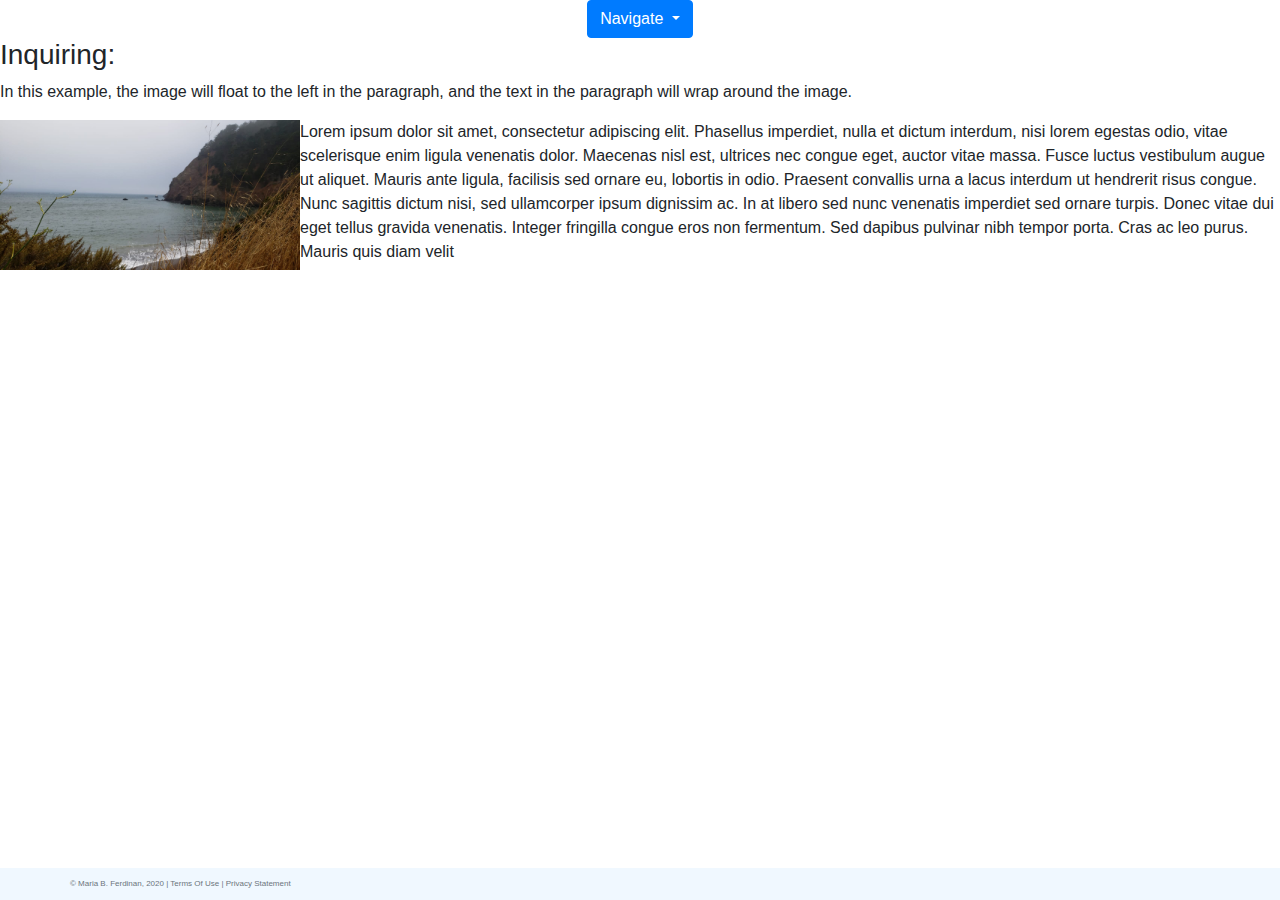
<file: Inquiring.html>
<!DOCTYPE html>
<html lang="en">
<head>
    <meta charset="UTF-8">
    <title>Inquiring</title>
    <link rel="stylesheet"
          href="https://stackpath.bootstrapcdn.com/bootstrap/4.4.1/css/bootstrap.min.css"
          integrity="sha384-Vkoo8x4CGsO3+Hhxv8T/Q5PaXtkKtu6ug5TOeNV6gBiFeWPGFN9MuhOf23Q9Ifjh"
          crossorigin="anonymous">
    <link href="css/main.css" rel="stylesheet">
</head>


<body>
<div class="row">
    <div class="col-md-12 web-dropdown text-center">
        <div class="dropdown btn-group">

            <button class="btn btn-primary dropdown-toggle" type="button" data-toggle="dropdown">Navigate
                <span class="caret"></span>
            </button>

            <ul class="dropdown-menu">
                <li><a href="index.html">Home</a></li>
                <li><a href="aboutme.html">About Me</a></li>
                <li><a href="expertise.html">Expertise</a></li>
                <li><a href="inquiring.html">Inquiring</a></li>
                <li><a href="pastime.html">Pastime</a></li>
                <li><a href="contact.html">Contact Me</a></li>
            </ul>

        </div>
    </div>
</div>


<div>


    <h3>Inquiring:</h3>
    <p>In this example, the image will float to the left in the paragraph, and the text in the paragraph will wrap around the image.</p>
    <p><img src="images/sanfran-beach.jpg" alt="Myself" class="float-left" width="300" height="150">
        Lorem ipsum dolor sit amet, consectetur adipiscing elit. Phasellus imperdiet, nulla et dictum interdum, nisi lorem egestas odio, vitae scelerisque enim ligula venenatis dolor. Maecenas nisl est,
        ultrices nec congue eget, auctor vitae massa. Fusce luctus vestibulum augue ut aliquet. Mauris ante ligula, facilisis sed ornare eu,
        lobortis in odio. Praesent convallis urna a lacus interdum ut hendrerit risus congue. Nunc sagittis dictum nisi, sed ullamcorper ipsum
        dignissim ac. In at libero sed nunc venenatis imperdiet sed ornare turpis. Donec vitae dui eget tellus gravida venenatis. Integer fringilla
        congue eros non fermentum. Sed dapibus pulvinar nibh tempor porta. Cras ac leo purus. Mauris quis diam velit</p>
</div>


</div>
<footer class="footer page-footer font-small ">
    <div class="container">
        <div class="row">
            <span class="text-muted">&copy; Maria B. Ferdinan, 2020 |  Terms Of Use  |  Privacy Statement</span>
        </div>
    </div>
</footer>
</div>




<script src="https://code.jquery.com/jquery-3.4.1.slim.min.js"
        integrity="sha384-J6qa4849blE2+poT4WnyKhv5vZF5SrPo0iEjwBvKU7imGFAV0wwj1yYfoRSJoZ+n"
        crossorigin="anonymous"></script>
<script src="https://cdn.jsdelivr.net/npm/popper.js@1.16.0/dist/umd/popper.min.js"
        integrity="sha384-Q6E9RHvbIyZFJoft+2mJbHaEWldlvI9IOYy5n3zV9zzTtmI3UksdQRVvoxMfooAo"
        crossorigin="anonymous"></script>
<script src="https://stackpath.bootstrapcdn.com/bootstrap/4.4.1/js/bootstrap.min.js"
        integrity="sha384-wfSDF2E50Y2D1uUdj0O3uMBJnjuUD4Ih7YwaYd1iqfktj0Uod8GCExl3Og8ifwB6"
        crossorigin="anonymous"></script>

</body></html>
</file>
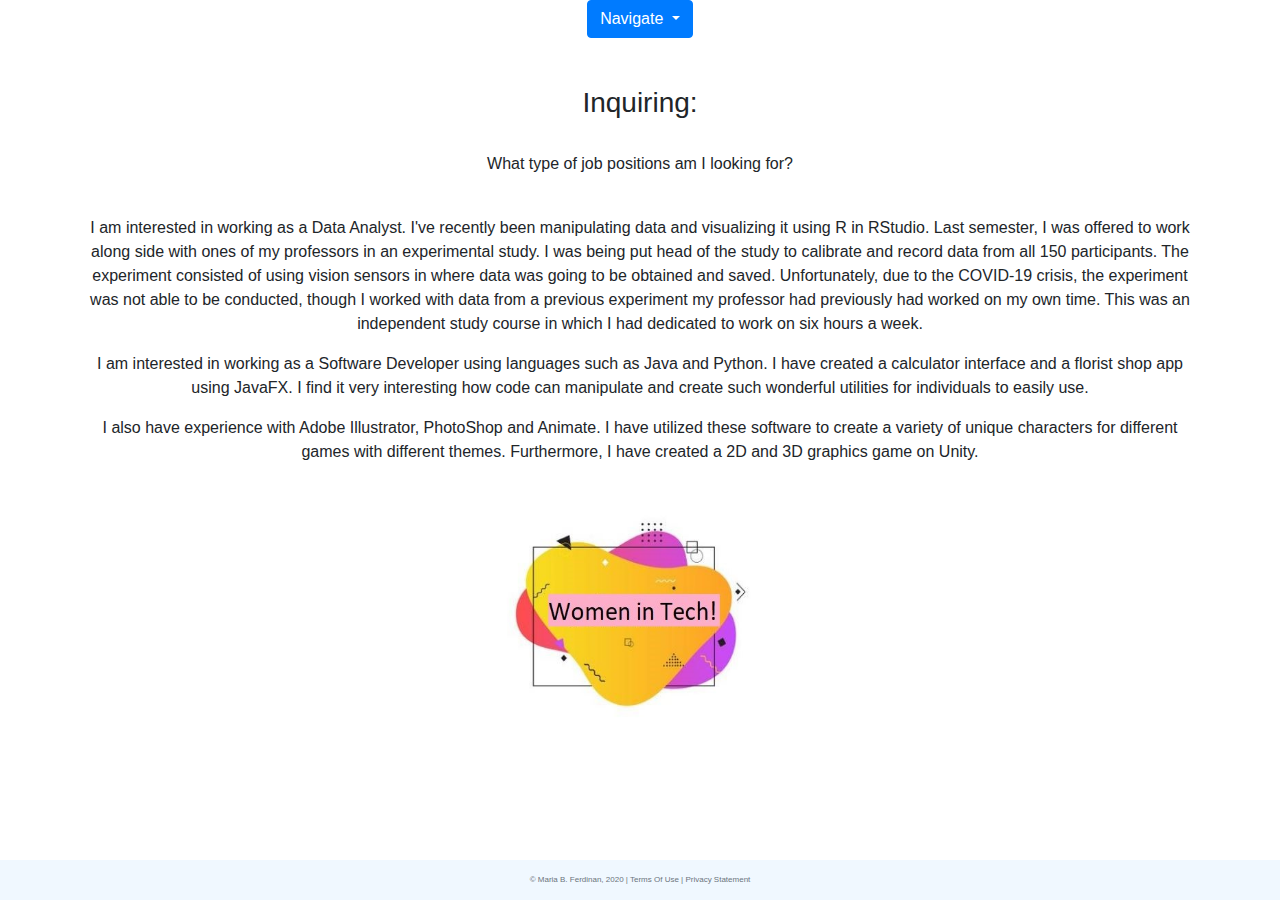
<file: inquiring.html>
<!DOCTYPE html>
<html lang="en">
<head>
    <!-- DEVELOPER: Maria B. Ferdinan, IS117-002, Spring 2020 -->
    <meta charset="UTF-8">
    <title>Inquiring</title>
    <link rel="stylesheet"
          href="https://stackpath.bootstrapcdn.com/bootstrap/4.4.1/css/bootstrap.min.css"
          integrity="sha384-Vkoo8x4CGsO3+Hhxv8T/Q5PaXtkKtu6ug5TOeNV6gBiFeWPGFN9MuhOf23Q9Ifjh"
          crossorigin="anonymous">
    <link href="css/main.css" rel="stylesheet">
</head>


<body>
<div class="row">
    <div class="col-md-12 web-dropdown text-center">
        <div class="dropdown btn-group">

            <button class="btn btn-primary dropdown-toggle" type="button" data-toggle="dropdown">Navigate
                <span class="caret"></span>
            </button>

            <ul class="dropdown-menu">
                <li><a href="index.html">Home</a></li>
                <li><a href="aboutme.html">About Me</a></li>
                <li><a href="expertise.html">Expertise</a></li>
                <li><a href="inquiring.html">Inquiring</a></li>
                <li><a href="pastime.html">Pastime</a></li>
                <li><a href="contact.html">Contact Me</a></li>
            </ul>

        </div>
    </div>
</div>


<div class="container">

    <br>
    <br>
<div class="row text-center d-flex justify-content-center">
    <h3>Inquiring:</h3></div>
    <br>
<div>
<p class="text-center">What type of job positions am I looking for?</p>
<br>
<p class="text-center">I am interested in working as a Data Analyst. I've recently been manipulating data and visualizing it using R in RStudio. Last semester, I was offered to work along side with ones of my professors
in an experimental study. I was being put head of the study to calibrate and record data from all 150 participants. The experiment consisted of using vision sensors in where data was going to
be obtained and saved. Unfortunately, due to the COVID-19 crisis, the experiment was not able to be conducted, though I worked with data from a previous experiment my professor had previously
had worked on my own time. This was an independent study course in which I had dedicated to work on six hours a week. </p>

    <p class="text-center">I am interested in working as a Software Developer using languages such as Java and Python. I have created a calculator interface and a florist shop app using JavaFX. I find it very interesting
    how code can manipulate and create such wonderful utilities for individuals to easily use. </p>

    <p class="text-center">I also have experience with Adobe Illustrator, PhotoShop and Animate. I have utilized these software to create a variety of unique characters for different games with different themes.
        Furthermore, I have created a 2D and 3D graphics game on Unity. </p>

    <p><img src="images/tech.jpg" alt="Women in Tech logo" style="margin-left:400px;" class="float-left" width="300" height="250">
        </p>
</div>

<br>

</div>
<footer class="page-footer font-small blue-grey lighten-5 ">
    <div class="row text-center d-flex justify-content-center pt-1 mb-1">

            <span class="text-muted">&copy; Maria B. Ferdinan, 2020 |  Terms Of Use  |  Privacy Statement</span>
        </div>

</footer>
</div>




<script src="https://code.jquery.com/jquery-3.4.1.slim.min.js"
        integrity="sha384-J6qa4849blE2+poT4WnyKhv5vZF5SrPo0iEjwBvKU7imGFAV0wwj1yYfoRSJoZ+n"
        crossorigin="anonymous"></script>
<script src="https://cdn.jsdelivr.net/npm/popper.js@1.16.0/dist/umd/popper.min.js"
        integrity="sha384-Q6E9RHvbIyZFJoft+2mJbHaEWldlvI9IOYy5n3zV9zzTtmI3UksdQRVvoxMfooAo"
        crossorigin="anonymous"></script>
<script src="https://stackpath.bootstrapcdn.com/bootstrap/4.4.1/js/bootstrap.min.js"
        integrity="sha384-wfSDF2E50Y2D1uUdj0O3uMBJnjuUD4Ih7YwaYd1iqfktj0Uod8GCExl3Og8ifwB6"
        crossorigin="anonymous"></script>

</body></html>
</file>
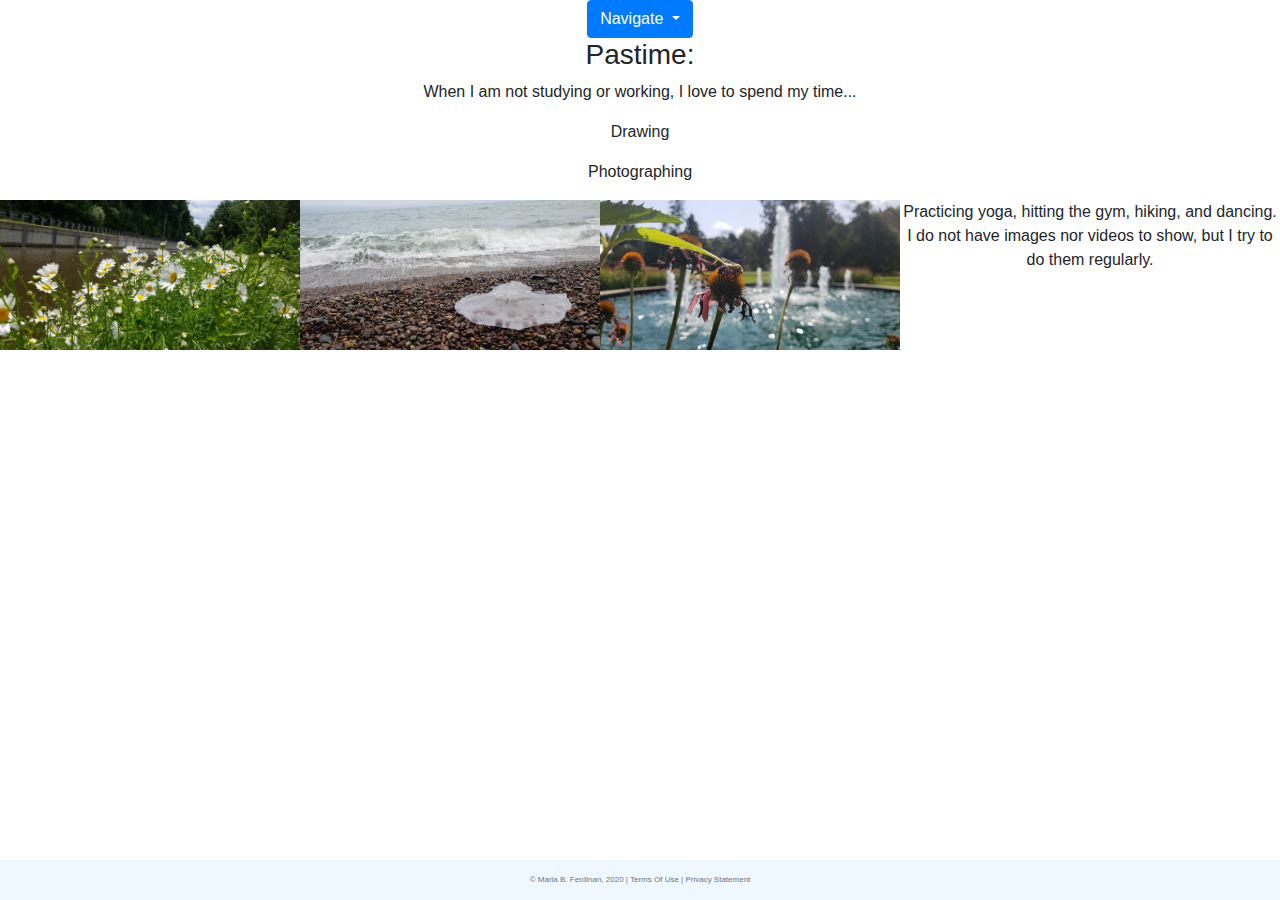
<file: pastime.html>
<!DOCTYPE html>
<html lang="en">
<head>
    <!-- DEVELOPER: Maria B. Ferdinan, IS117-002, Spring 2020 -->
    <meta charset="UTF-8">
    <title>Pastime</title>
    <link rel="stylesheet"
          href="https://stackpath.bootstrapcdn.com/bootstrap/4.4.1/css/bootstrap.min.css"
          integrity="sha384-Vkoo8x4CGsO3+Hhxv8T/Q5PaXtkKtu6ug5TOeNV6gBiFeWPGFN9MuhOf23Q9Ifjh"
          crossorigin="anonymous">
    <link href="css/main.css" rel="stylesheet">
</head>


<body>
<div class="row">
    <div class="col-md-12 web-dropdown text-center">
        <div class="dropdown btn-group">

            <button class="btn btn-primary dropdown-toggle" type="button" data-toggle="dropdown">Navigate
                <span class="caret"></span>
            </button>

            <ul class="dropdown-menu">
                <li><a href="index.html">Home</a></li>
                <li><a href="aboutme.html">About Me</a></li>
                <li><a href="expertise.html">Expertise</a></li>
                <li><a href="inquiring.html">Inquiring</a></li>
                <li><a href="pastime.html">Pastime</a></li>
                <li><a href="contact.html">Contact Me</a></li>
            </ul>

        </div>
    </div>
</div>


<div class="text-center">

    <div class="container">
        <h3>Pastime:</h3></div>
    <p>When I am not studying or working, I love to spend my time...</p>
    <p>Drawing</p>

<p>Photographing</p>
    <p><img src="images/daisy.jpg" alt="Myself" class="float-left" width="300" height="150">
    <p><img src="images/jelly.jpg" alt="Myself" class="float-left" width="300" height="150">
    <p><img src="images/dukes.jpg" alt="Myself" class="float-left" width="300" height="150"></p></div>

<div class="text-center">
    <p>Practicing yoga, hitting the gym, hiking, and dancing. I do not have images nor videos to show, but I try to do them regularly.</p>

</div>



<footer class="page-footer font-small blue-grey lighten-5 ">
    <div class="row text-center d-flex justify-content-center pt-1 mb-1">

            <span class="text-muted">&copy; Maria B. Ferdinan, 2020 |  Terms Of Use  |  Privacy Statement</span>
        </div>
</footer>





<script src="https://code.jquery.com/jquery-3.4.1.slim.min.js"
        integrity="sha384-J6qa4849blE2+poT4WnyKhv5vZF5SrPo0iEjwBvKU7imGFAV0wwj1yYfoRSJoZ+n"
        crossorigin="anonymous"></script>
<script src="https://cdn.jsdelivr.net/npm/popper.js@1.16.0/dist/umd/popper.min.js"
        integrity="sha384-Q6E9RHvbIyZFJoft+2mJbHaEWldlvI9IOYy5n3zV9zzTtmI3UksdQRVvoxMfooAo"
        crossorigin="anonymous"></script>
<script src="https://stackpath.bootstrapcdn.com/bootstrap/4.4.1/js/bootstrap.min.js"
        integrity="sha384-wfSDF2E50Y2D1uUdj0O3uMBJnjuUD4Ih7YwaYd1iqfktj0Uod8GCExl3Og8ifwB6"
        crossorigin="anonymous"></script>

</body></html>
</file>
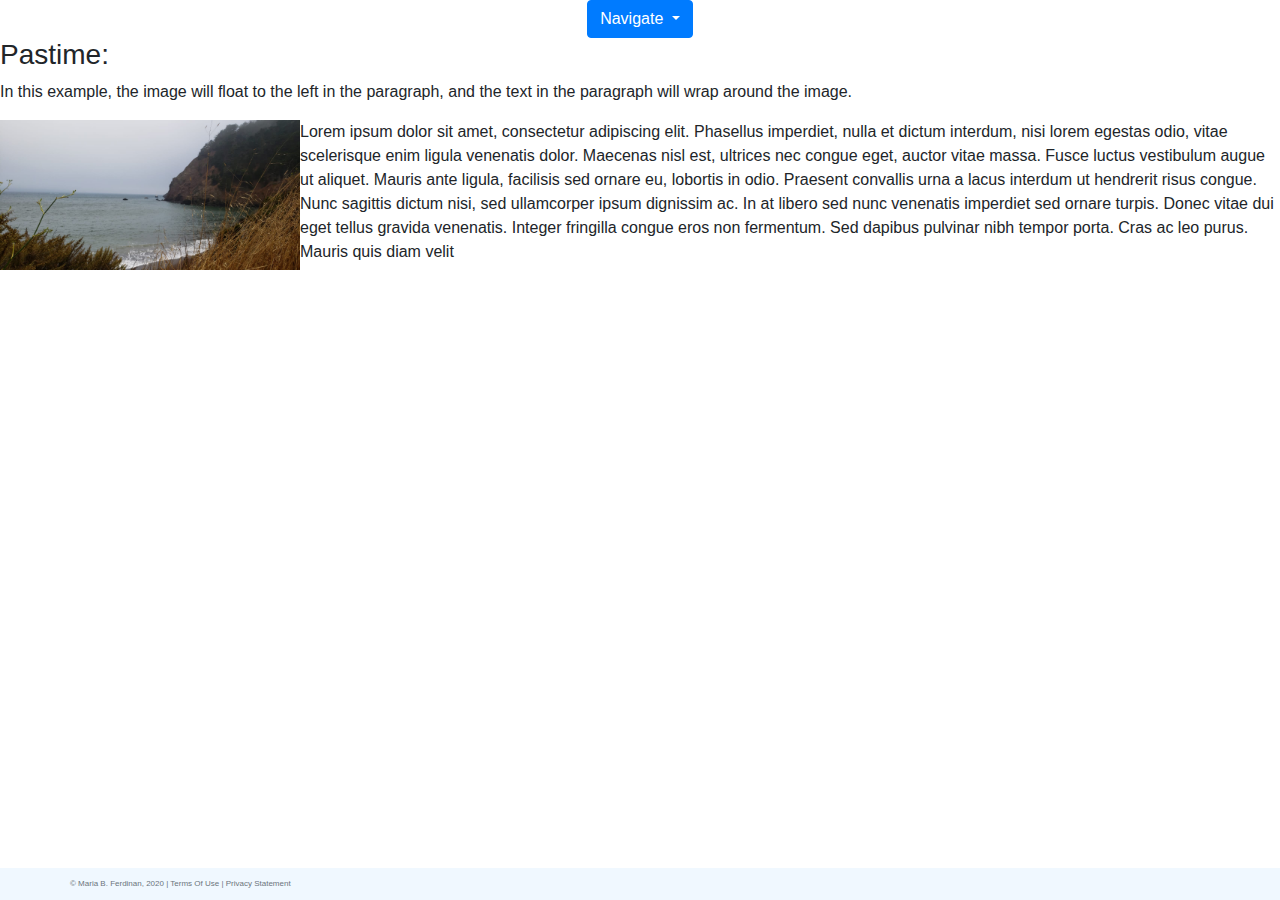
<file: Pastime.html>
<!DOCTYPE html>
<html lang="en">
<head>
    <meta charset="UTF-8">
    <title>Pastime</title>
    <link rel="stylesheet"
          href="https://stackpath.bootstrapcdn.com/bootstrap/4.4.1/css/bootstrap.min.css"
          integrity="sha384-Vkoo8x4CGsO3+Hhxv8T/Q5PaXtkKtu6ug5TOeNV6gBiFeWPGFN9MuhOf23Q9Ifjh"
          crossorigin="anonymous">
    <link href="css/main.css" rel="stylesheet">
</head>


<body>
<div class="row">
    <div class="col-md-12 web-dropdown text-center">
        <div class="dropdown btn-group">

            <button class="btn btn-primary dropdown-toggle" type="button" data-toggle="dropdown">Navigate
                <span class="caret"></span>
            </button>

            <ul class="dropdown-menu">
                <li><a href="index.html">Home</a></li>
                <li><a href="aboutme.html">About Me</a></li>
                <li><a href="expertise.html">Expertise</a></li>
                <li><a href="inquiring.html">Inquiring</a></li>
                <li><a href="pastime.html">Pastime</a></li>
                <li><a href="contact.html">Contact Me</a></li>
            </ul>

        </div>
    </div>
</div>


<div>


    <h3>Pastime:</h3>
    <p>In this example, the image will float to the left in the paragraph, and the text in the paragraph will wrap around the image.</p>
    <p><img src="images/sanfran-beach.jpg" alt="Myself" class="float-left" width="300" height="150">
        Lorem ipsum dolor sit amet, consectetur adipiscing elit. Phasellus imperdiet, nulla et dictum interdum, nisi lorem egestas odio, vitae scelerisque enim ligula venenatis dolor. Maecenas nisl est,
        ultrices nec congue eget, auctor vitae massa. Fusce luctus vestibulum augue ut aliquet. Mauris ante ligula, facilisis sed ornare eu,
        lobortis in odio. Praesent convallis urna a lacus interdum ut hendrerit risus congue. Nunc sagittis dictum nisi, sed ullamcorper ipsum
        dignissim ac. In at libero sed nunc venenatis imperdiet sed ornare turpis. Donec vitae dui eget tellus gravida venenatis. Integer fringilla
        congue eros non fermentum. Sed dapibus pulvinar nibh tempor porta. Cras ac leo purus. Mauris quis diam velit</p>
</div>


</div>
<footer class="footer page-footer font-small ">
    <div class="container">
        <div class="row">
            <span class="text-muted">&copy; Maria B. Ferdinan, 2020 |  Terms Of Use  |  Privacy Statement</span>
        </div>
    </div>
</footer>
</div>




<script src="https://code.jquery.com/jquery-3.4.1.slim.min.js"
        integrity="sha384-J6qa4849blE2+poT4WnyKhv5vZF5SrPo0iEjwBvKU7imGFAV0wwj1yYfoRSJoZ+n"
        crossorigin="anonymous"></script>
<script src="https://cdn.jsdelivr.net/npm/popper.js@1.16.0/dist/umd/popper.min.js"
        integrity="sha384-Q6E9RHvbIyZFJoft+2mJbHaEWldlvI9IOYy5n3zV9zzTtmI3UksdQRVvoxMfooAo"
        crossorigin="anonymous"></script>
<script src="https://stackpath.bootstrapcdn.com/bootstrap/4.4.1/js/bootstrap.min.js"
        integrity="sha384-wfSDF2E50Y2D1uUdj0O3uMBJnjuUD4Ih7YwaYd1iqfktj0Uod8GCExl3Og8ifwB6"
        crossorigin="anonymous"></script>

</body></html>
</file>
<file: css/main.css>
/*DEVELOPER: Maria B. Ferdinan, IS117-002, Spring2020 */

.page-footer {
    position: fixed;
    left: 0;
    bottom: 0;
    width: 100%;
    background-color: aliceblue;
    color: white;
    text-align: center;
    padding: 10px;
    font-size: 0.5rem;
}

.text-center {
    text-align: center;
}

div.web-dropdown {
    text-align: center;
    color: #ff99ff
}

.dropdown {
    text-align:center;
}

.dropdown-menu {
    text-align: center;
}

.carousel-inner img {
    width: 100%;
    height: 100%;
}


/* tablet landscape and desktop layout (960px or more) */

/* tablet portrait layout (768px to 959px) */
@media only screen and (max-width: 959px) {

}
/* mobile landscape layout (480px to 767px) */
@media only screen and (max-width: 767px) {

}
/* mobile portrait layout (479px or less) */
@media only screen and (max-width: 479px) {

}

    /* mobile portrait layout (479px or less) */

/* mobile landscape layout (480px to 767px) */
@media only screen and (min-width: 480px) {

}
/* tablet portrait layout (768px to 959px) */
@media only screen and (min-width: 768px) {

}
/* tablet landscape and desktop layout (960px or more) */
@media only screen and (min-width: 960px) {

}
</file>
